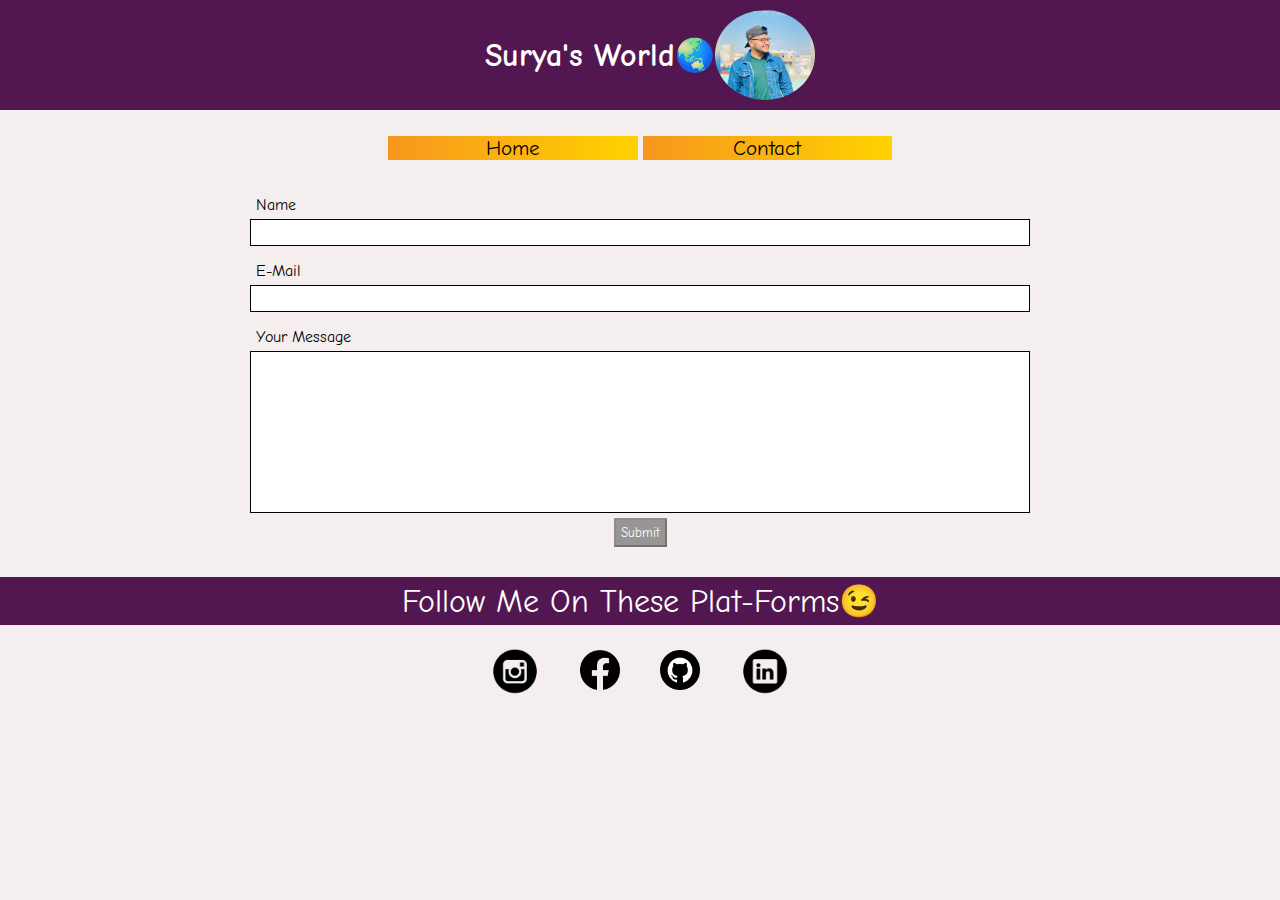
<file: contact/index.html>
<!DOCTYPE html>
<html lang="en">
  <head>
    <meta charset="UTF-8" />
    <meta http-equiv="X-UA-Compatible" content="IE=edge" />
    <meta name="viewport" content="width=device-width, initial-scale=1.0" />
    <title>Time-Pass Project</title>
    <link rel="shortcut icon" href="Images/favicon.jpg" />
    <link rel="preconnect" href="https://fonts.googleapis.com" />
    <link rel="preconnect" href="https://fonts.gstatic.com" crossorigin />
    <link
      href="https://fonts.googleapis.com/css2?family=Comic+Neue:wght@700&display=swap"
      rel="stylesheet"
    />
    <link rel="stylesheet" href="../style/style.css" />
    <script src="main.js" defer></script>
  </head>
  <body>
    <header class="header">
      <h1>
        Surya's World🌏
        <img
          src="../Images/Surya.jpg"
          alt="Surya's Photo"
          class="review-clients-images"
          id="surya"
        />
      </h1>
    </header>
    <nav>
      <ul class="navigation">
        <li><a href="../index.html"> Home</a></li>
        <li>Contact</li>
      </ul>
    </nav>
    <main>
      <form action="" class="form">
        <label for="input-name">Name</label>
        <input
          type="text"
          name="name"
          class="form-input"
          id="input-name"
          oninput="checkInput()"
        />
        <label for="input-mail">E-Mail</label>
        <input
          type="text"
          name="email"
          class="form-input"
          id="input-mail"
          oninput="checkInput()"
        />
        <label for="input-name">Your Message</label>
        <textarea
          name="message"
          id="input-message"
          cols="30"
          rows="10"
          class="form-input"
          oninput="checkInput()"
        ></textarea>
        <button type="submit" class="submit-button" disabled>Submit</button>
      </form>
    </main>
  </body>
  <p class="follow-links">Follow Me On These Plat-Forms😉</p>
  <footer class="icons">
    <a href="https://www.instagram.com/suryakran/" target="_blank" class="icons"
      ><img src="../Images/instagram.png" alt="Instagram icon" id="instagram"
    /></a>
    <a href="https://www.facebook.com/surykrn/" target="_blank" class="icons"
      ><img src="../Images/facebook.png" alt="Facebook icon" id="facebook"
    /></a>
    <a href="https://github.com/Suryakaran1234" target="_blank" class="icons"
      ><img src="../Images/github.png" alt="GitHub icon" id="github"
    /></a>
    <a
      href="https://www.linkedin.com/in/surya-karan-sharma-060647ab/"
      target="_blank"
      class="icons"
      ><img src="../Images/linkedin.png" alt="Linkedin icon" id="linkedin"
    /></a>
  </footer>
</html>
</file>
<file: style/style.css>
* {
  margin: 0;
  padding: 0;
  font-family: 'Comic Neue', cursive;
  /* background: #f7971e; 
  background: -webkit-linear-gradient(
    to right,
    #ffd200,
    #f7971e
  );
  background: linear-gradient(
    to right,
    #ffd200,
    #f7971e
  );  */
  overflow-x: hidden;
  /* font-size: 100%; */
}

body {
  background-color: rgb(245, 238, 238);
}
.header {
  height: 120px;
}

.header h1 {
  font-size: 2rem;
  font-size: 32px;
  display: flex;
  align-items: center;
  justify-content: center;
  color: white;
  text-align: center;
  background-color: #521751;
  width: 100%;
  padding: 10px;
}

/*form*/
.form {
  display: flex;
  flex-direction: column;
  align-items: center;
  width: 60%;
  margin: 0 auto;
  overflow-x: visible;
}

label {
  align-self: flex-start;
  margin-top: 16px;
  margin-bottom: 5px;
}

.form-input:hover {
  background: rgb(228, 226, 226);
}

.form-input:focus,
.form-button {
  outline: none;
  cursor: pointer;
}

.form-input {
  background: white;
  border: 1px solid black;
  width: 100%;
  padding: 5px;
}

textarea {
  resize: none;
  padding: 5px;
}

.submit-button {
  margin-top: 5px;
  padding: 5px;
  background: #979695;
  color: white;
}

.submit-button:active,
.submit-button:hover {
  cursor: pointer;
}

.submit-button:focus {
  outline: none;
}

a:active {
  color: #e61638;
}

img:hover {
  cursor: pointer;
}

a {
  text-decoration: none;
  color: black;
}

.backdrop {
  display: none;
  position: fixed;
  background-color: rgba(0, 0, 0, 0.5);
  top: 0;
  height: 100vh;
  width: 100vw;
  z-index: 1;
}

.modal {
  display: none;
  position: fixed;
  background: white;
  padding: 10px;
  width: 260px;
  top: 100px;
  left: calc(50% - 140px);
  z-index: 1;
}

.modal h1 {
  margin: 0;
  font-size: 32px;
  font-size: 2em;
}

.modal button {
  background: #fa923f;
  color: white;
  border: 1px solid #521751;
  font: inherit;
  cursor: pointer;
  padding: 1px 6px;
  font-size: 0.765em;
  font-size: 12px;
}

.modal button:hover,
.modal button:active {
  background: #521751;
}

.modal button:focus {
  outline: none;
}

.modal p {
  margin-block-end: 1em;
  margin-block-start: 1em;
}

@media (min-width: 400px) {
  .modal {
    width: 360px;
    left: calc(50% - 190px);
  }
}

.navigation {
  text-align: center;
  margin: 16px;
}

.navigation li {
  display: inline-block;
  width: 20%;
  background-image: linear-gradient(to left, #ffd200, #f7971e);
  font-size: 16px;
  font-size: 1.3rem;
}
.city {
  display: flex;
}

.city p {
  font-size: 1rem;
  font-size: 16px;
  width: 50%;
  text-align: center;
  background-color: #521751;
  color: white;
}

.city-images {
  display: flex;
  align-items: center;
  flex-flow: row wrap;
}

.city-images img {
  width: 50%;
  height: 100%;
}

.feedback {
  font-size: 16px;
  font-size: 1rem;
  position: relative;
  bottom: 10px;
  color: white;
  text-align: center;
  background-color: #521751;
  padding: 5px;
  overflow: hidden;
}

.reviews {
  display: flex;
  background-color: white;
  align-items: center;
  justify-content: center;
  border: 1px solid black;
  margin: 10px;
  padding: 5px;
  flex-wrap: wrap;
}

.reviews img {
  width: 90px;
  object-fit: contain;
}

.reviews p {
  font-size: 16px;
  font-size: 1rem;
  width: 350px;
  text-align: center;
}

#surya {
  width: 100px;
  height: 90px;
  border-radius: 50%;
}

@media (max-width: 600px) {
  .header {
    height: 60px;
  }

  .header h1 {
    font-size: 1.5rem;
    padding: 10px;
  }

  .navigation li {
    font-size: 16px;
    font-size: 0.9rem;
  }

  .reviews {
    margin: 10px;
  }

  .reviews img {
    width: 13%;
    object-fit: contain;
  }

  .reviews p {
    font-size: 16px;
    font-size: 0.9rem;
    width: 300px;
  }

  #surya {
    width: 50px;
    height: 45px;
    border-radius: 50%;
  }
}

.follow-links {
  text-align: center;
  margin-top: 30px;
  font-size: 32px;
  font-size: 2em;
  color: white;
  background-color: #521751;
  padding: 5px;
}
.icons {
  display: flex;
  align-items: center;
  justify-content: center;
  padding: 10px 20px;
}

.icons:hover {
  cursor: pointer;
}

.icons img {
  width: 40px;
  height: 40px;
}

#instagram,
#linkedin {
  width: 50px;
  height: 50px;
}
</file>
